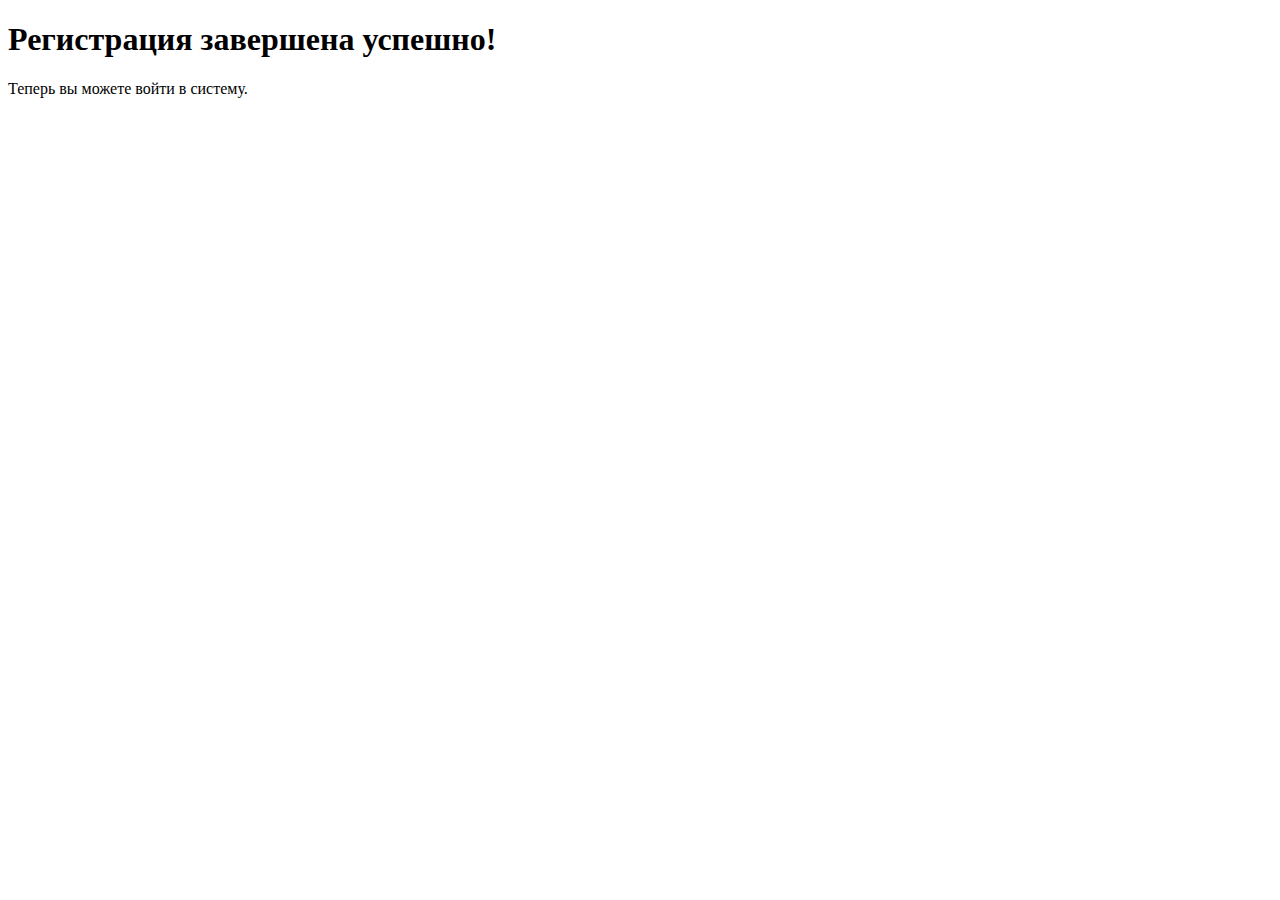
<file: pizza/accounts/templates/accounts/success.html>
<!DOCTYPE html>
<html lang="ru">
<head>
    <meta charset="UTF-8">
    <meta name="viewport" content="width=device-width, initial-scale=1.0">
    <title>Успешная регистрация</title>
</head>
<body>
    <h1>Регистрация завершена успешно!</h1>
    <p>Теперь вы можете войти в систему.</p>
</body>
</html>
</file>
